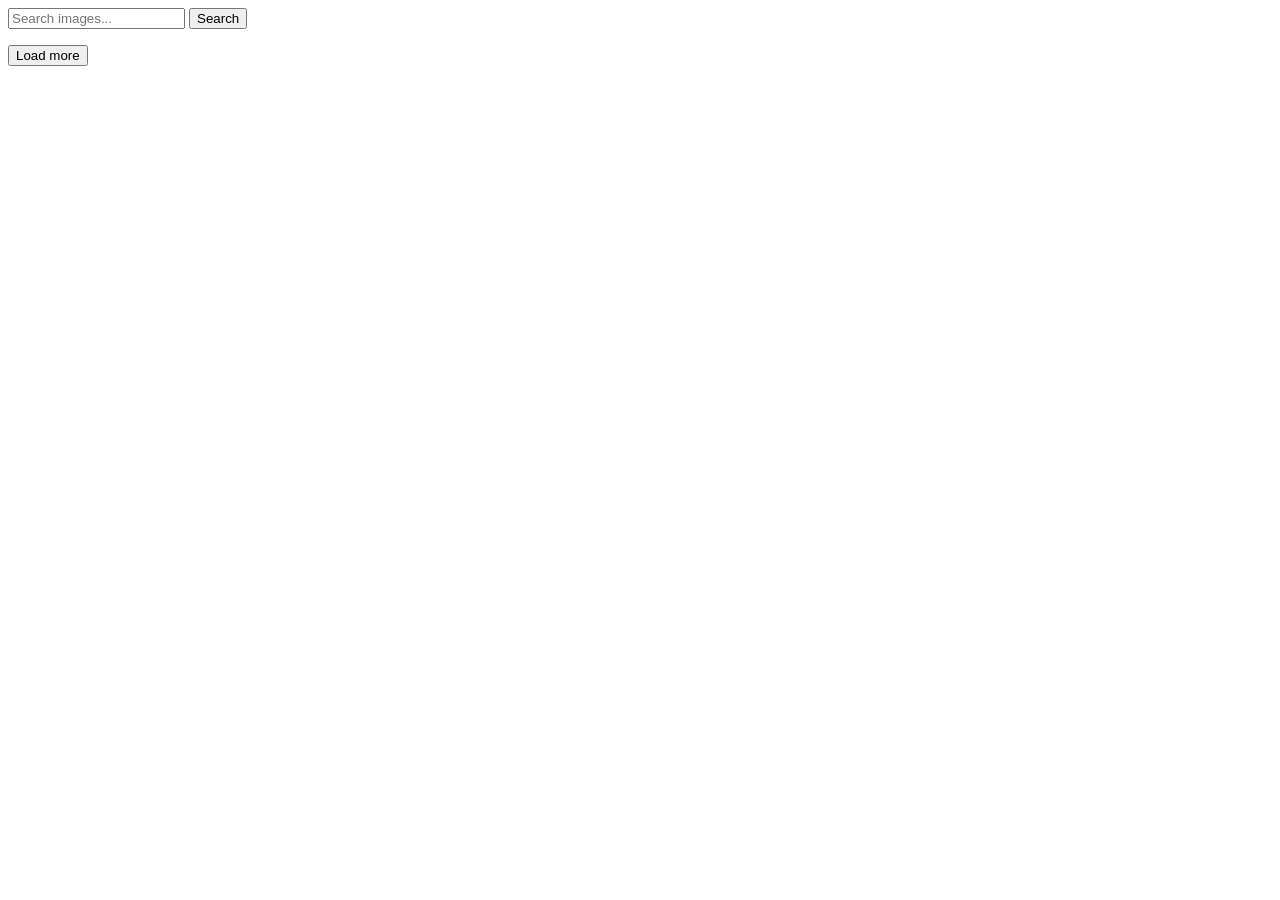
<file: src/index.html>
<!DOCTYPE html>
<html lang="en">
  <head>
    <meta charset="UTF-8" />
    <meta name="viewport" content="width=device-width, initial-scale=1.0" />
    <title>Image Search</title>
  </head>
  <body>
    <form class="form">
      <input
        type="text"
        name="search-text"
        placeholder="Search images..."
      />
      <button type="submit">Search</button>
    </form>

    <ul class="gallery"></ul>

    <button class="load-more hidden">Load more</button>

    <div class="loader hidden"></div>

    <script type="module" src="./main.js"></script>
  </body>
</html>
</file>
